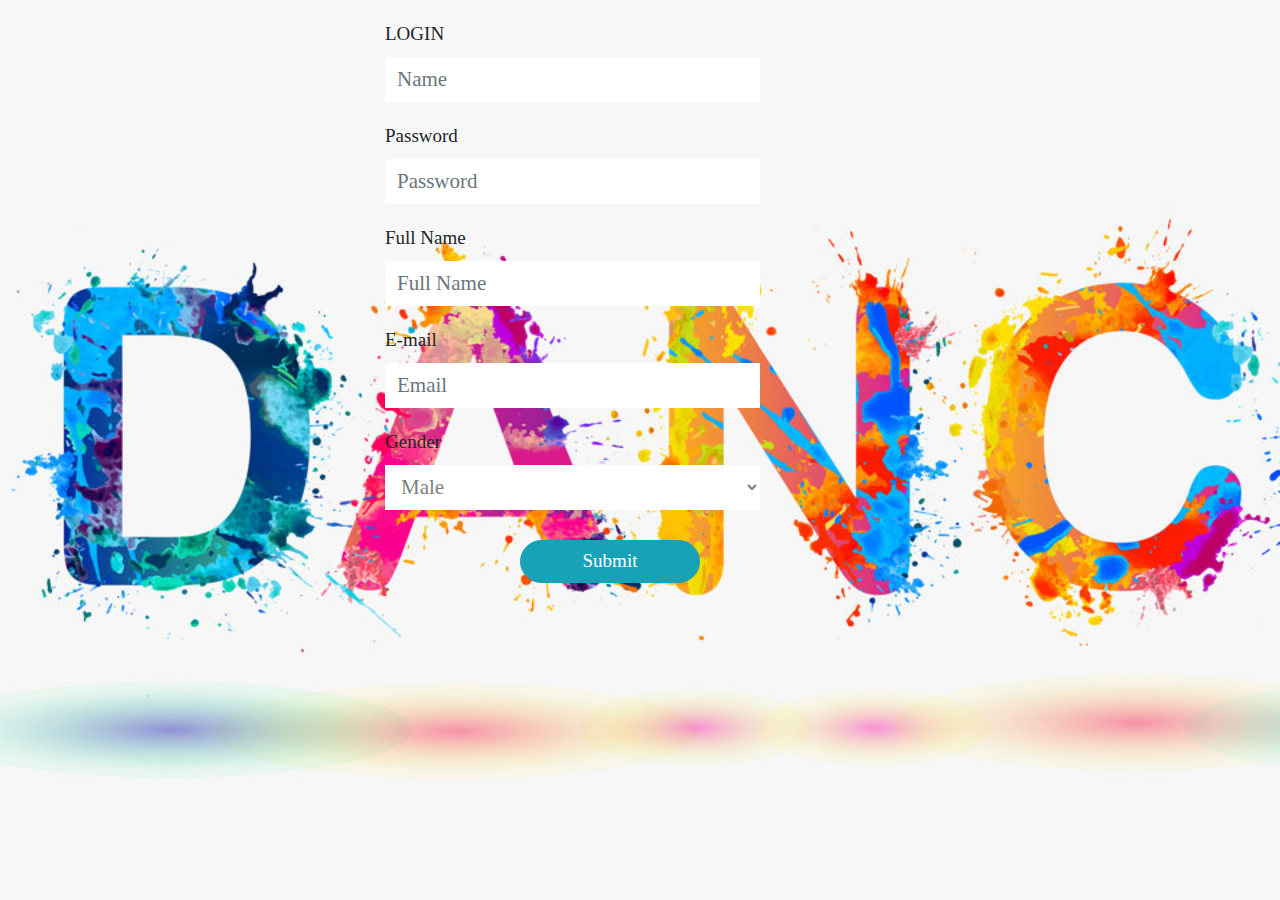
<file: Dance Academy/reg.html>
<!DOOCTYPE html>
<html lang="en">

<head>
	<title>Gregistration form</title>
	<meta charset="utf-8">
	<meta name="viewoprt" content="width=device-wdith, initial scale=1">
	<link rel="stylesheet"
	href="https://maxcdn.bootstrapcdn.com/bootstrap/4.5.1/css/bootstrap.min.css">
	<script src="https://ajax.googleapis.com/ajax/libs/jquery/3.5.1/jquery.min.js"></script>
	<script src="https://maxcdn.bootstrapcdn.com/bootstrap/4.5.0/js/bootstrap.min.js"></script>
	<link rel="Stylesheet" type="text/css" href="style.css">
</head>
<body>
	<div class="container">
	<div class="row">
	<div class="col-md-3"></div>
	<div class="col-md-6">
		<label class="label col-md-3 control-label">LOGIN</label>
		<div class="col-md-9">
		<input type="text" class="form-control" name="name" placeholder="Name">
		</div>
		<label class="label col-md-3 control-label">Password</label>
		<div class="col-md-9">
		<input type="Password" class="form-control" name="Password" placeholder="Password">
		</div>
			<label class="label col-md-3 control-label">Full Name</label>
		<div class="col-md-9">
		<input type="text" class="form-control" name="Full Name" placeholder="Full Name">
		</div>
			<label class="label col-md-3 control-label">E-mail</label>
		<div class="col-md-9">
		<input type="Email" class="form-control" name="Email" placeholder="Email">
		</div>
		<label class="label col-md-3 control-label">Gender</label>
		<div class="col-md-9">
		<select class="form-control" style="color:gray;">
			<option > Male</option>
			<option> Felmale</option>
			<option> Dont want to share</option>
			</select>
		</div>
		<a href="#"> <div class="btn btn-info">Submit</div> </a>
	</div>
	<div class="col-md-3"></div>
	</div>
	</div>
</body>
</html>
</file>
<file: Dance Academy/style.css>
*{
	margin: 0px;
	padding: 0px;
}
body{
	background-image: url(images/three.jpg);
	background-attachment: fixed;
	background-size: cover;
	font-family: new time roman;	
}
.label{
	font-size: 19px;
	margin-top: 20px;
	font-weight:normal;
}
.form-control{
	background:rgba(255,255,255,2);
	border: 0px;
	border-radius: 0px;
	border-bottom: 2px soild white;
	font-size: 21px;
	color:white;	
}

option{
	color: #666;	
}
.btn-info{
	margin-top: 30px;
	margin-left: 150px;
	width: 180px;
	font-size:19px;
	border-radius: 1000px;
}
</file>
